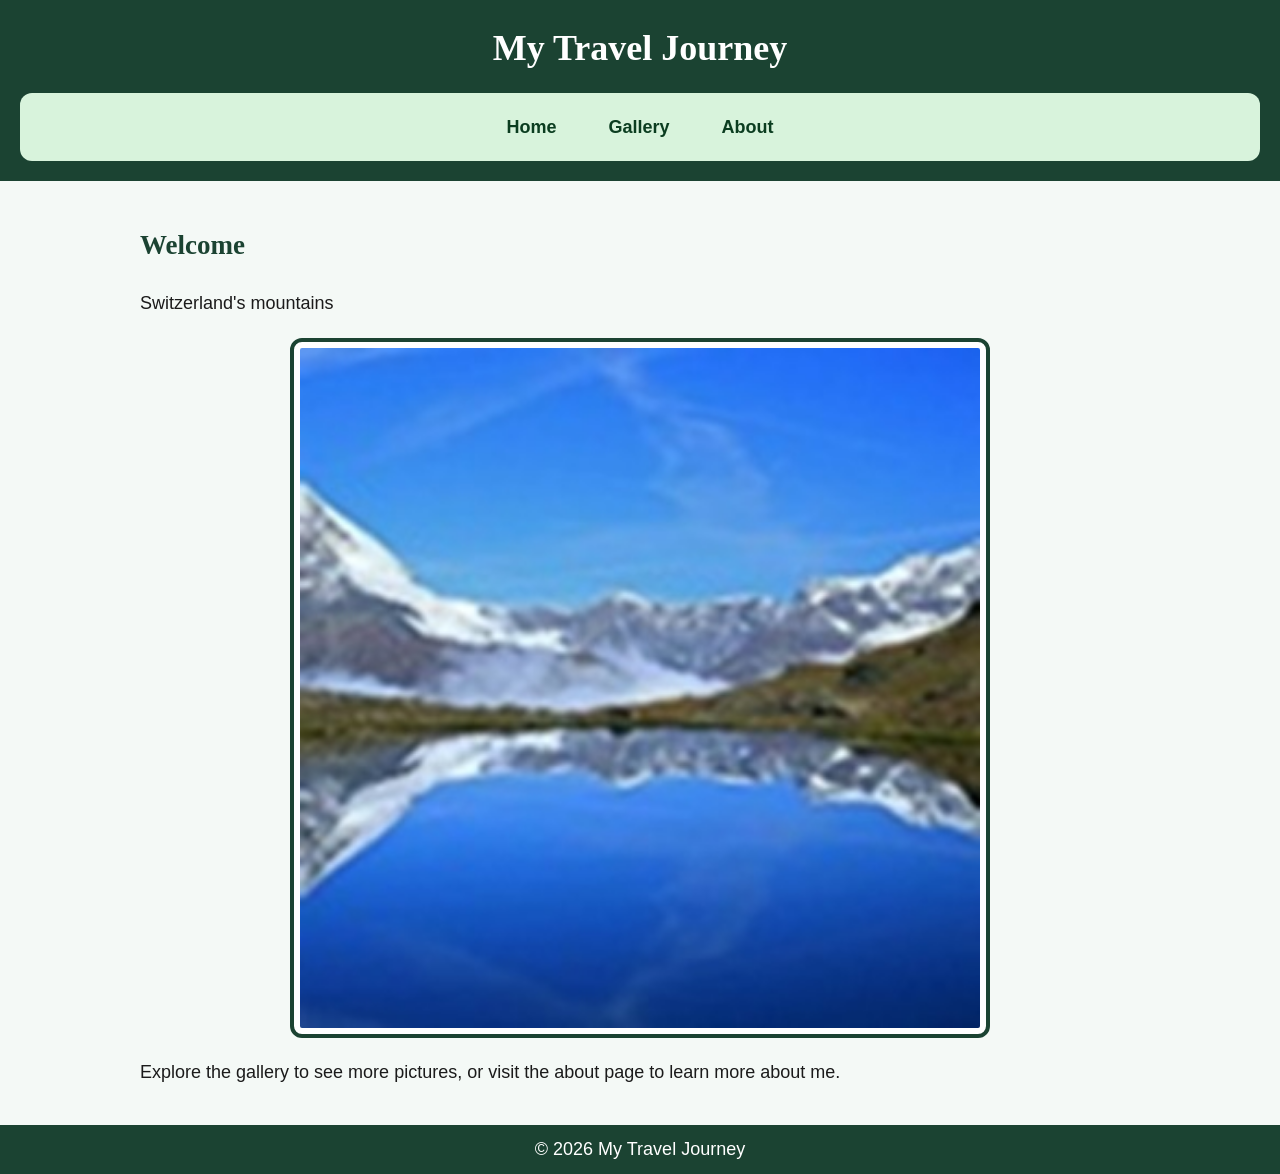
<file: index.html>
<!DOCTYPE html>
<html lang="en">
<head>
  <meta charset="UTF-8">
  <meta name="viewport" content="width=device-width, initial-scale=1.0">
  <title>My Travel Journey - Home</title>
  <link rel="stylesheet" href="css/style.css">
</head>
<body>
  <a class="skip-link" href="#main">Skip to main content</a>

  <header>
    <h1>My Travel Journey</h1>
    <nav>
      <a href="index.html">Home</a>
      <a href="gallery.html">Gallery</a>
      <a href="about.html">About</a>
    </nav>
  </header>

  <main id="main">
    <h2>Welcome</h2>
    <p>Switzerland's mountains
    </p>
    <img class="hero" src="images/photo1.jpg" alt="Mountain">
    <p>
      Explore the gallery to see more pictures, or visit the about page
      to learn more about me.
    </p>
  </main>

  <footer>
    <p>&copy; 2026 My Travel Journey</p>
  </footer>
</body>
</html>
</file>
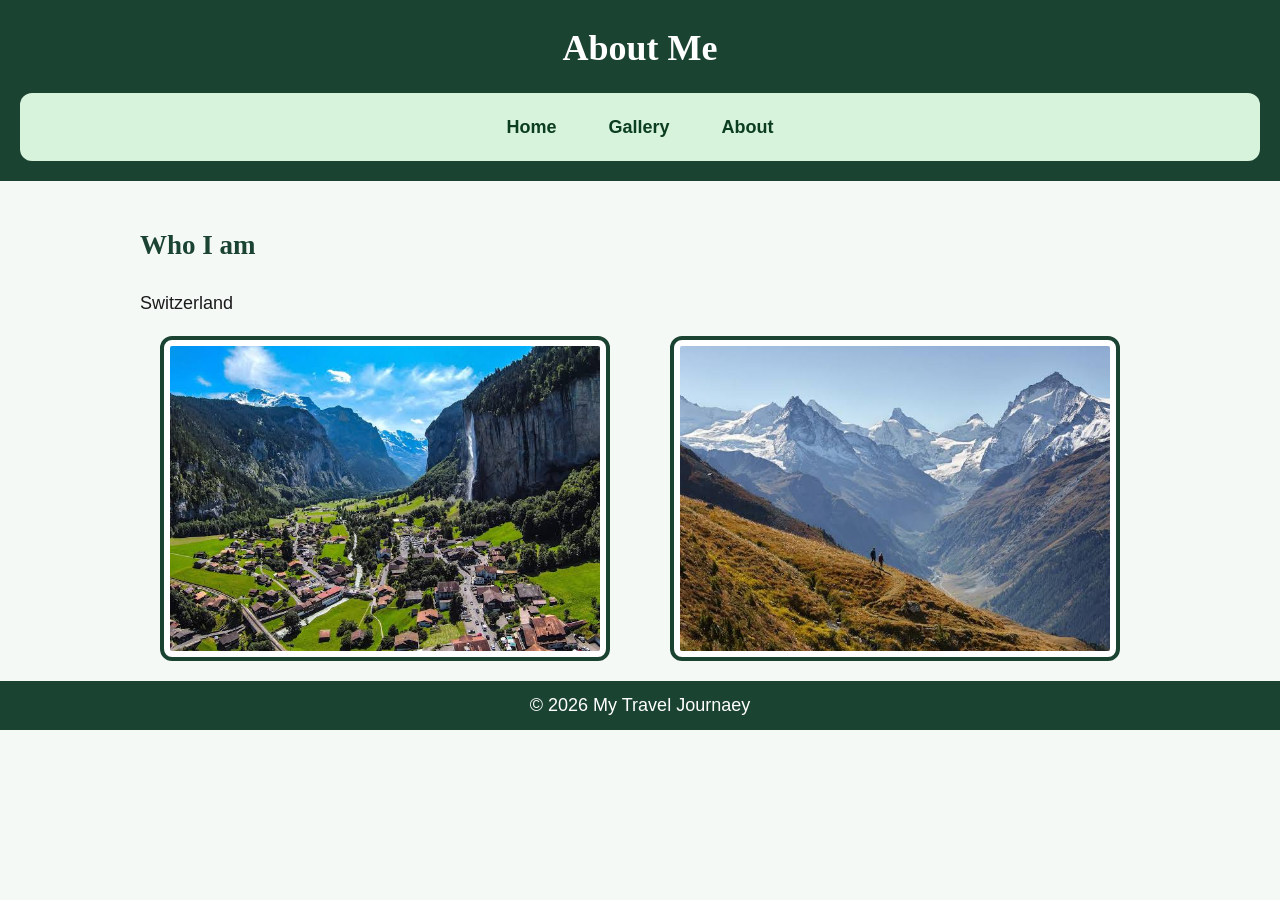
<file: about.html>
<!DOCTYPE html>
<html lang="en">
<head>
  <meta charset="UTF-8">
  <meta name="viewport" content="width=device-width, initial-scale=1.0">
  <title>My Travel Journey - Switzerland</title>
  <link rel="stylesheet" href="css/style.css">
</head>
<body>
  <a class="skip-link" href="#main">Skip to main content</a>

  <header>
    <h1>About Me</h1>
    <nav>
      <a href="index.html">Home</a>
      <a href="gallery.html">Gallery</a>
      <a href="about.html">About</a>
    </nav>
  </header>

  <main id="main">
    <h2>Who I am</h2>
    <p>
      Switzerland 
    </p>

    <div class="flex-images">
      <img src="images/photo2.jpg" alt="Mountain">
      <img src="images/photo3.jpg" alt="Mountain">
    </div>
  </main>

  <footer>
    <p>&copy; 2026 My Travel Journaey</p>
  </footer>
</body>
</html>
</file>
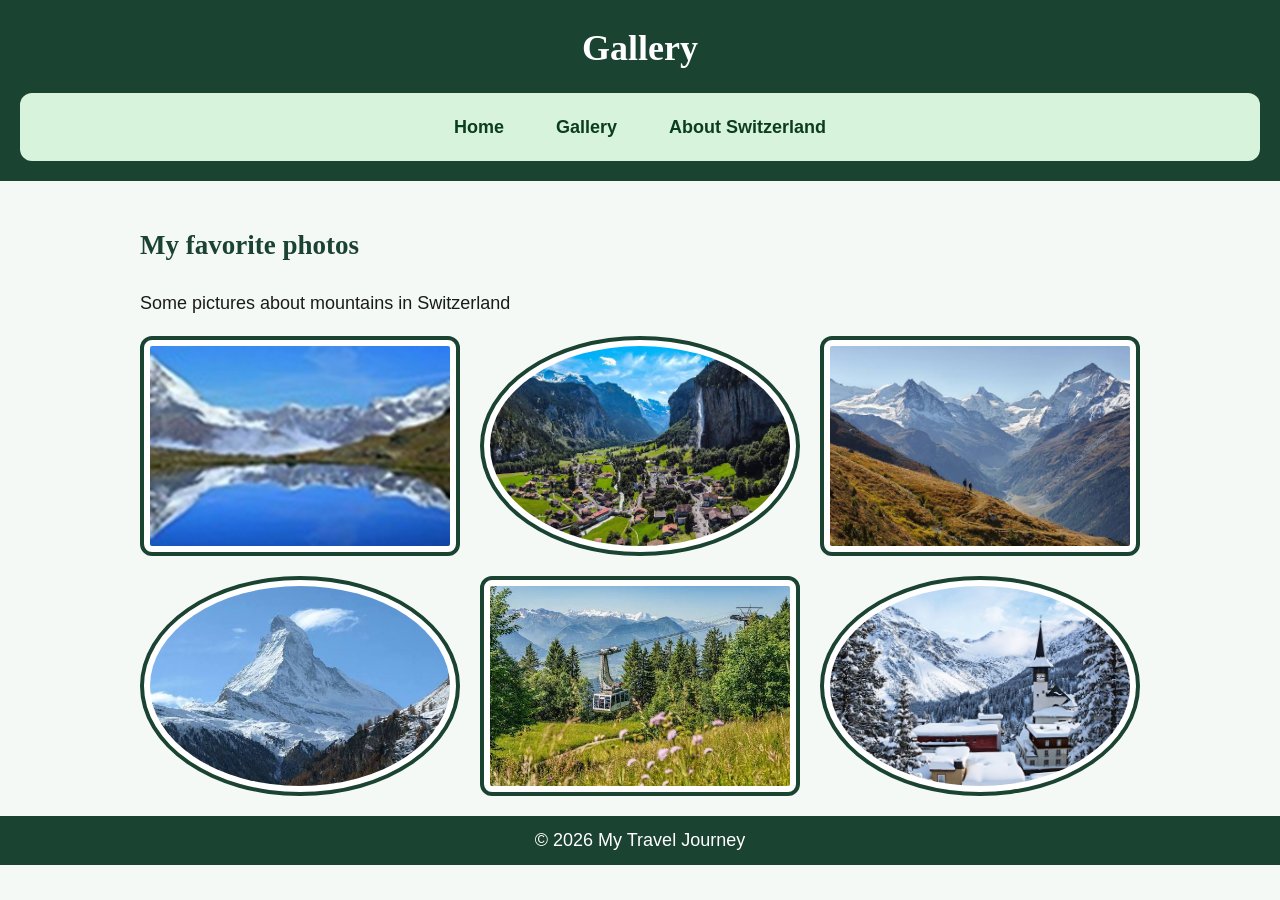
<file: gallery.html>
<!DOCTYPE html>
<html lang="en">
<head>
  <meta charset="UTF-8">
  <meta name="viewport" content="width=device-width, initial-scale=1.0">
  <title>My Travel Journey - Gallery</title>
  <link rel="stylesheet" href="css/style.css">
</head>
<body>
  <a class="skip-link" href="#main">Skip to main content</a>

  <header>
    <h1>Gallery</h1>
    <nav>
      <a href="index.html">Home</a>
      <a href="gallery.html">Gallery</a>
      <a href="about.html">About Switzerland</a>
    </nav>
  </header>

  <main id="main">
    <h2>My favorite photos</h2>
    <p>Some pictures about mountains in Switzerland</p>

    <div class="gallery">
      <img src="images/photo1.jpg" alt="Mountain">
      <img src="images/photo2.jpg" alt="Mountain">
      <img src="images/photo3.jpg" alt="Mountain">
      <img src="images/photo4.jpg" alt="Mountain">
      <img src="images/photo5.jpg" alt="Mountain">
      <img src="images/photo6.jpg" alt="Mountain">
    </div>
  </main>

  <footer>
    <p>&copy; 2026 My Travel Journey</p>
  </footer>
</body>
</html>
</file>
<file: css/style.css>
/* ---------- Общие стили ---------- */
body {
  font-family: Arial, Helvetica, sans-serif;
  font-size: 18px;
  line-height: 1.6;
  color: #1b1b1b;
  background-color: #f4f9f6;
  margin: 0;
}

/* ---------- Шаг 3: ссылка "Skip to main content" ----------
   Скрыта за верхней границей экрана и появляется только при фокусе
   (клавиша Tab). Используются position и псевдокласс :focus. */
.skip-link {
  position: absolute;
  top: -60px;
  left: 10px;
  background-color: #000000;
  color: #ffffff;
  padding: 10px 16px;
  border-radius: 0 0 8px 8px;
  z-index: 100;
}

.skip-link:focus {
  top: 0;
}

/* ---------- Шапка ---------- */
header {
  background-color: #1b4332;
  color: #ffffff;
  padding: 20px;
  text-align: center;
}

header h1 {
  margin: 0 0 15px 0;
  font-family: Georgia, "Times New Roman", serif;
}

/* ---------- Шаг 4 и 7: навигация (flex + 3 и более свойства) ---------- */
nav {
  display: flex;
  justify-content: center;
  gap: 20px;
  background-color: #d8f3dc;
  padding: 12px;
  border-radius: 12px;
}

nav a {
  color: #0b3d20;
  font-weight: bold;
  text-decoration: none;
  padding: 8px 16px;
  border-radius: 8px;
}

/* ---------- Шаг 8: hover ---------- */
nav a:hover,
nav a:focus {
  background-color: #1b4332;
  color: #ffffff;
}

/* ---------- Основное содержимое ---------- */
main {
  max-width: 1000px;
  margin: 0 auto;
  padding: 20px;
}

h2 {
  color: #1b4332;
  font-family: Georgia, "Times New Roman", serif;
}

/* ---------- Шаг 5: модель box для всех изображений ---------- */
img {
  border: 4px solid #1b4332;
  padding: 6px;
  border-radius: 12px;
  background-color: #ffffff;
  max-width: 100%;
  box-sizing: border-box;
}

.hero {
  display: block;
  margin: 20px auto;
  width: 70%;
}

/* ---------- Шаг 6: grid (3 колонки) ---------- */
.gallery {
  display: grid;
  grid-template-columns: repeat(3, 1fr);
  gap: 20px;
}

.gallery img {
  width: 100%;
  height: 220px;
  object-fit: cover;
  transition: transform 0.3s;
}

/* Эффект при наведении на картинку */
.gallery img:hover {
  transform: scale(1.05);
}

/* ---------- Шаг 9: nth-child ---------- */
/* Каждая вторая картинка получает круглую рамку */
.gallery img:nth-child(even) {
  border-radius: 50%;
}

/* ---------- Шаг 7: flex для изображений ---------- */
.flex-images {
  display: flex;
  flex-wrap: wrap;
  justify-content: space-around;
  gap: 20px;
}

.flex-images img {
  width: 45%;
}

/* ---------- Подвал ---------- */
footer {
  background-color: #1b4332;
  color: #ffffff;
  text-align: center;
  padding: 10px 20px;
}

footer p {
  margin: 0;
}

/* Небольшие экраны: одна колонка */
@media (max-width: 700px) {
  .gallery {
    grid-template-columns: 1fr 1fr;
  }
}
</file>
